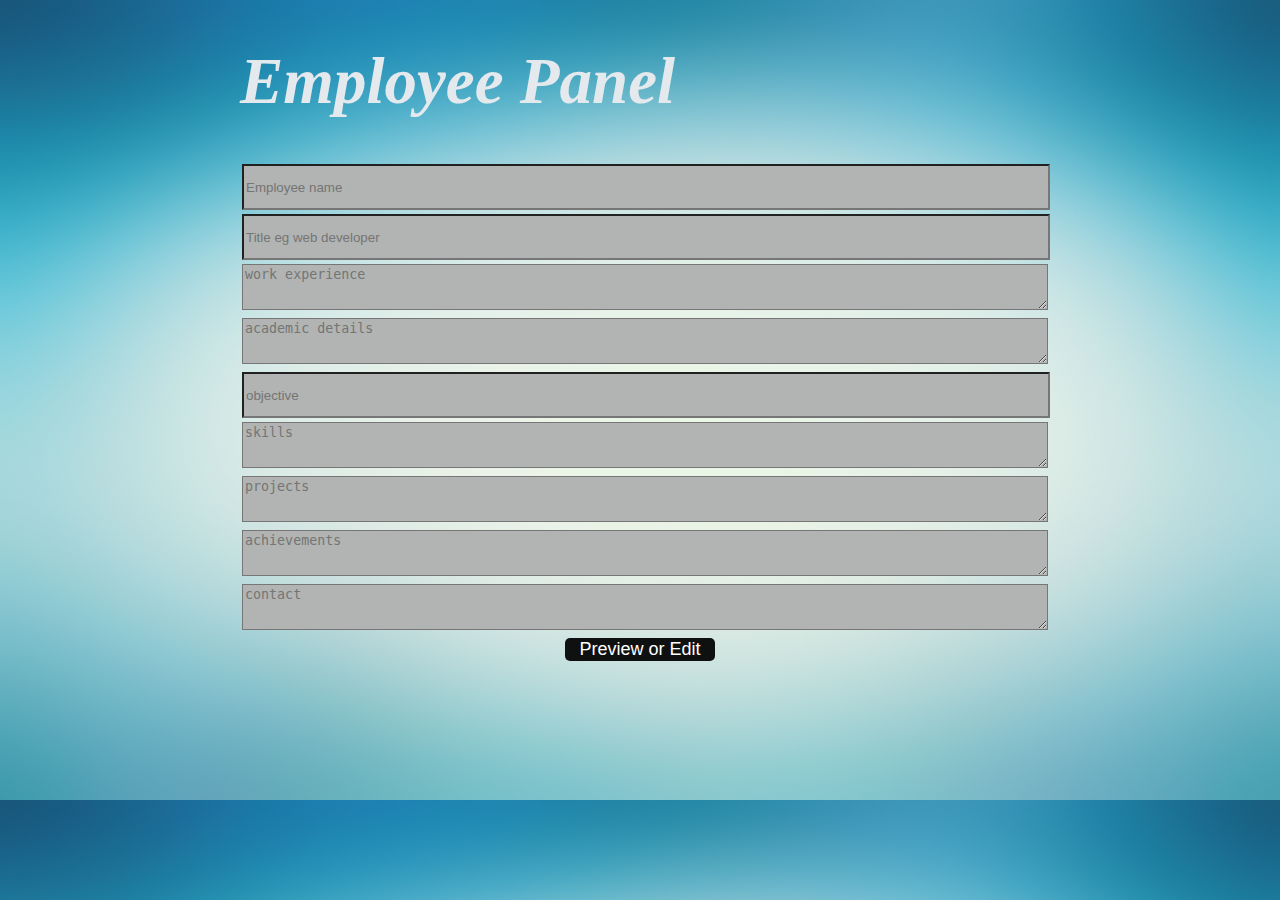
<file: index.html>
<!DOCTYPE html>
<html lang="en">
<head>
    <meta charset="UTF-8">
    <meta http-equiv="X-UA-Compatible" content="IE=edge">
    <meta name="viewport" content="width=device-width, initial-scale=1.0">
    <link rel="stylesheet" href="Empstyle.css">
    <link href="https://fonts.googleapis.com/css2?family=Montserrat&display=swap" rel="stylesheet">
    <title>Employee panel</title>
</head>
<body>

    <form class="input-fields">
          <h1 class="emp">Employee Panel</h1>
          <input type="text" name="name" placeholder="Employee name" />
          <input type="text" name="title" placeholder="Title eg web developer" />
          <textarea name="workexp" placeholder="work experience"></textarea>
          <textarea name="academics" placeholder="academic details"></textarea>
          <input name="objective" placeholder="objective" />
          <textarea name="skills" placeholder="skills" ></textarea>
          <textarea name="projects" placeholder="projects" ></textarea>
          <textarea name="achievements" placeholder="achievements" ></textarea>
          <textarea name="contact" placeholder="contact" ></textarea>
    </form>

    <div class="output">
    </div>  
   <div class="btn">
        <button onclick="toggle()">Preview or Edit</button>
   </div>
   <script src="https://cdn.ckeditor.com/ckeditor5/27.1.0/classic/ckeditor.js"></script>
    <script src="./script.js"></script>
</body>
</html>
</file>
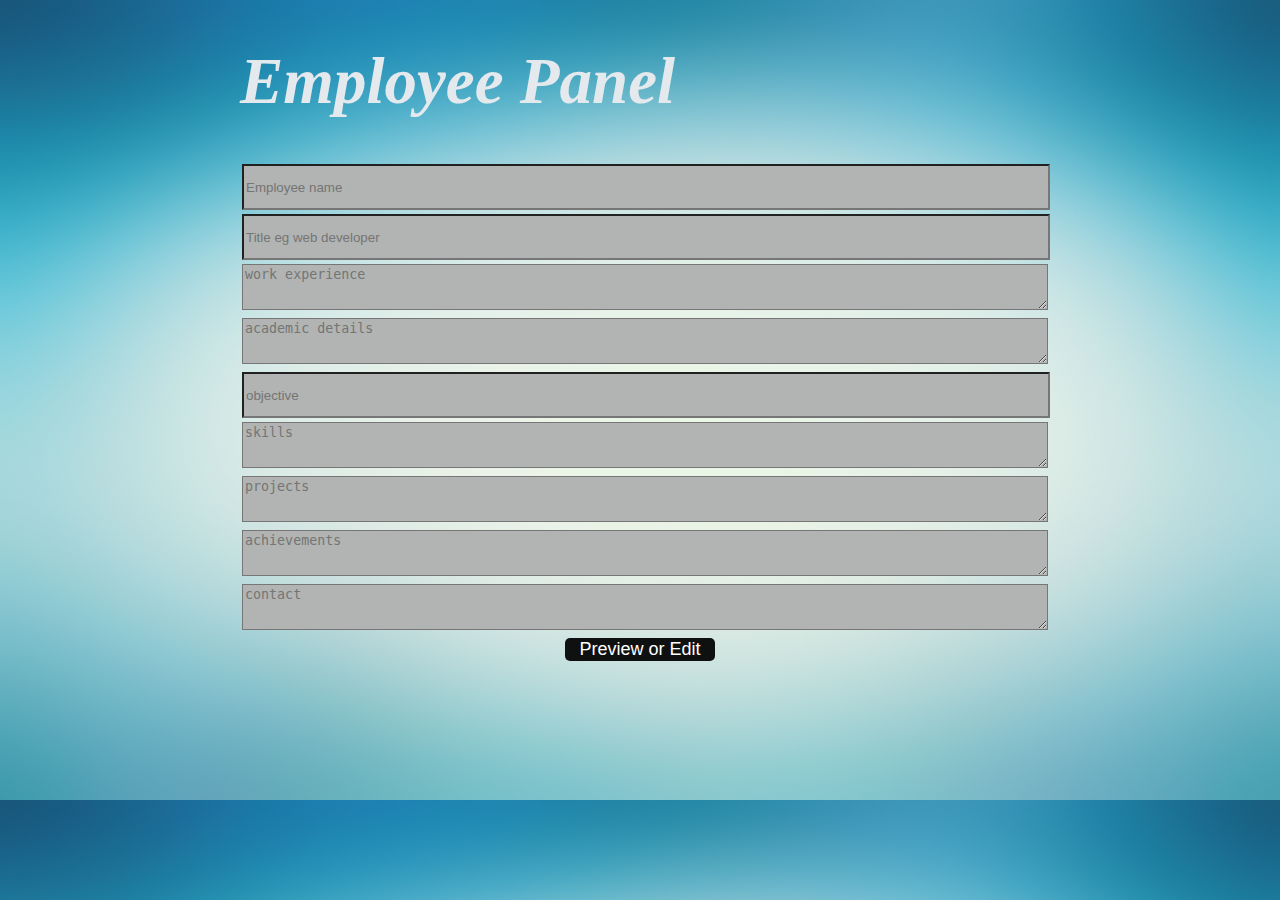
<file: employee.html>
<!DOCTYPE html>
<html lang="en">
<head>
    <meta charset="UTF-8">
    <meta http-equiv="X-UA-Compatible" content="IE=edge">
    <meta name="viewport" content="width=device-width, initial-scale=1.0">
    <link rel="stylesheet" href="Empstyle.css">
    <link href="https://fonts.googleapis.com/css2?family=Montserrat&display=swap" rel="stylesheet">
    <title>Employee panel</title>
</head>
<body>

    <form class="input-fields">
          <h1 class="emp">Employee Panel</h1>
          <input type="text" name="name" placeholder="Employee name" />
          <input type="text" name="title" placeholder="Title eg web developer" />
          <textarea name="workexp" placeholder="work experience"></textarea>
          <textarea name="academics" placeholder="academic details"></textarea>
          <input name="objective" placeholder="objective" />
          <textarea name="skills" placeholder="skills" ></textarea>
          <textarea name="projects" placeholder="projects" ></textarea>
          <textarea name="achievements" placeholder="achievements" ></textarea>
          <textarea name="contact" placeholder="contact" ></textarea>
    </form>

    <div class="output">
    </div>  
   <div class="btn">
        <button onclick="toggle()">Preview or Edit</button>
   </div>
   <script src="https://cdn.ckeditor.com/ckeditor5/27.1.0/classic/ckeditor.js"></script>
    <script src="./script.js"></script>
</body>
</html>
</file>
<file: Empstyle.css>
body{background: url(pic2.jpg);
    background-size: cover;
    margin: 0;
    font-family:sans-serif;
}
.emp{
    font-style: italic;
    font-family: cursive;
    color: rgb(227, 233, 236);
    font-size: 65px;
}

.input-fields{
    margin: 2px auto;
    max-width: 800px;
   
    
}

.input-fields input,textarea{
    background-color:rgb(177, 180, 178);
    width: 100%;
    height: 40px;
    margin: 2px;
}

input:focus,textarea:focus {
    outline: none;
    border:2px solid rgb(68, 218, 255);

}

.hero{
    background-color: rgb(85, 85, 85);
    text-align: center;
    padding: 10px;
    color:rgb(138, 117, 117)
}

.main{
    display: flex;
    justify-content: space-around;
    padding: 10px;
    background-color: rgb(68, 218, 255);
}

.main h2{
    border-bottom: 2px solid rgb(7, 7, 7);
    width: max-content;
    color:white
}
.btn{
    text-align: center;
    margin: 2px;
}
button{
    width: 150px;
    background-color: rgb(15, 17, 17);
    color: white;
    font-size: 18px;
    border: none;
    border-radius: 5px;
}
button:hover{
    width: 150px;
    background-color: rgb(56, 61, 48);
    color: white;
    font-size: 18px;
    border: none;
    border-radius: 5px;
}
</file>
